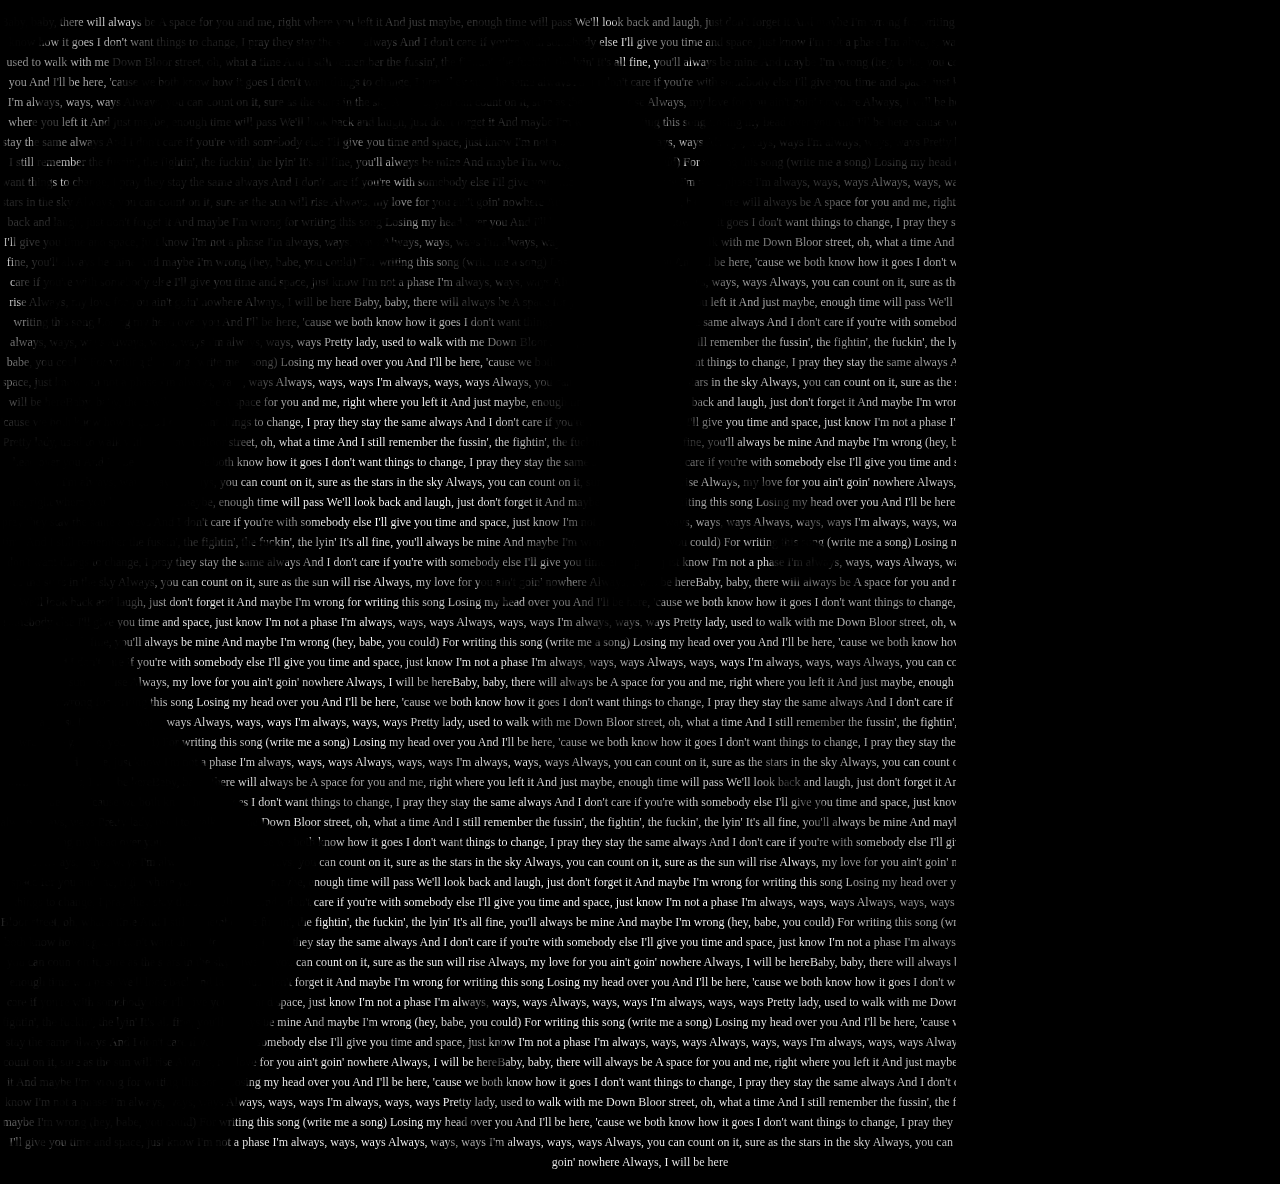
<file: index.html>
<!DOCTYPE html>
<html lang="en">
<head>
    <meta charset="UTF-8">
    <meta name="viewport" content="width=device-width, initial-scale=1.0">
    <link rel="stylesheet" href="style.css">
    <title>Portrait</title>
</head>
<body>
    <p>Baby, baby, there will always be
        A space for you and me, right where you left it
        And just maybe, enough time will pass
        We'll look back and laugh, just don't forget it
        And maybe I'm wrong for writing this song
        Losing my head over you
        And I'll be here, 'cause we both know how it goes
        I don't want things to change, I pray they stay the same always
        And I don't care if you're with somebody else
        I'll give you time and space, just know I'm not a phase
        I'm always, ways, ways
        Always, ways, ways
        I'm always, ways, ways
        Pretty lady, used to walk with me
        Down Bloor street, oh, what a time
        And I still remember the fussin', the fightin', the fuckin', the lyin'
        It's all fine, you'll always be mine
        And maybe I'm wrong (hey, babe, you could)
        For writing this song (write me a song)
        Losing my head over you
        And I'll be here, 'cause we both know how it goes
        I don't want things to change, I pray they stay the same always
        And I don't care if you're with somebody else
        I'll give you time and space, just know I'm not a phase
        I'm always, ways, ways
        Always, ways, ways
        I'm always, ways, ways
        Always, you can count on it, sure as the stars in the sky
        Always, you can count on it, sure as the sun will rise
        Always, my love for you ain't goin' nowhere
        Always, I will be here Baby, baby, there will always be
        A space for you and me, right where you left it
        And just maybe, enough time will pass
        We'll look back and laugh, just don't forget it
        And maybe I'm wrong for writing this song
        Losing my head over you
        And I'll be here, 'cause we both know how it goes
        I don't want things to change, I pray they stay the same always
        And I don't care if you're with somebody else
        I'll give you time and space, just know I'm not a phase
        I'm always, ways, ways
        Always, ways, ways
        I'm always, ways, ways
        Pretty lady, used to walk with me
        Down Bloor street, oh, what a time
        And I still remember the fussin', the fightin', the fuckin', the lyin'
        It's all fine, you'll always be mine
        And maybe I'm wrong (hey, babe, you could)
        For writing this song (write me a song)
        Losing my head over you
        And I'll be here, 'cause we both know how it goes
        I don't want things to change, I pray they stay the same always
        And I don't care if you're with somebody else
        I'll give you time and space, just know I'm not a phase
        I'm always, ways, ways
        Always, ways, ways
        I'm always, ways, ways
        Always, you can count on it, sure as the stars in the sky
        Always, you can count on it, sure as the sun will rise
        Always, my love for you ain't goin' nowhere
        Always, I will be here Baby, baby, there will always be
        A space for you and me, right where you left it
        And just maybe, enough time will pass
        We'll look back and laugh, just don't forget it
        And maybe I'm wrong for writing this song
        Losing my head over you
        And I'll be here, 'cause we both know how it goes
        I don't want things to change, I pray they stay the same always
        And I don't care if you're with somebody else
        I'll give you time and space, just know I'm not a phase
        I'm always, ways, ways
        Always, ways, ways
        I'm always, ways, ways
        Pretty lady, used to walk with me
        Down Bloor street, oh, what a time
        And I still remember the fussin', the fightin', the fuckin', the lyin'
        It's all fine, you'll always be mine
        And maybe I'm wrong (hey, babe, you could)
        For writing this song (write me a song)
        Losing my head over you
        And I'll be here, 'cause we both know how it goes
        I don't want things to change, I pray they stay the same always
        And I don't care if you're with somebody else
        I'll give you time and space, just know I'm not a phase
        I'm always, ways, ways
        Always, ways, ways
        I'm always, ways, ways
        Always, you can count on it, sure as the stars in the sky
        Always, you can count on it, sure as the sun will rise
        Always, my love for you ain't goin' nowhere
        Always, I will be here Baby, baby, there will always be
        A space for you and me, right where you left it
        And just maybe, enough time will pass
        We'll look back and laugh, just don't forget it
        And maybe I'm wrong for writing this song
        Losing my head over you
        And I'll be here, 'cause we both know how it goes
        I don't want things to change, I pray they stay the same always
        And I don't care if you're with somebody else
        I'll give you time and space, just know I'm not a phase
        I'm always, ways, ways
        Always, ways, ways
        I'm always, ways, ways
        Pretty lady, used to walk with me
        Down Bloor street, oh, what a time
        And I still remember the fussin', the fightin', the fuckin', the lyin'
        It's all fine, you'll always be mine
        And maybe I'm wrong (hey, babe, you could)
        For writing this song (write me a song)
        Losing my head over you
        And I'll be here, 'cause we both know how it goes
        I don't want things to change, I pray they stay the same always
        And I don't care if you're with somebody else
        I'll give you time and space, just know I'm not a phase
        I'm always, ways, ways
        Always, ways, ways
        I'm always, ways, ways
        Always, you can count on it, sure as the stars in the sky
        Always, you can count on it, sure as the sun will rise
        Always, my love for you ain't goin' nowhere
        Always, I will be hereBaby, baby, there will always be
A space for you and me, right where you left it
And just maybe, enough time will pass
We'll look back and laugh, just don't forget it
And maybe I'm wrong for writing this song
Losing my head over you
And I'll be here, 'cause we both know how it goes
I don't want things to change, I pray they stay the same always
And I don't care if you're with somebody else
I'll give you time and space, just know I'm not a phase
I'm always, ways, ways
Always, ways, ways
I'm always, ways, ways
Pretty lady, used to walk with me
Down Bloor street, oh, what a time
And I still remember the fussin', the fightin', the fuckin', the lyin'
It's all fine, you'll always be mine
And maybe I'm wrong (hey, babe, you could)
For writing this song (write me a song)
Losing my head over you
And I'll be here, 'cause we both know how it goes
I don't want things to change, I pray they stay the same always
And I don't care if you're with somebody else
I'll give you time and space, just know I'm not a phase
I'm always, ways, ways
Always, ways, ways
I'm always, ways, ways
Always, you can count on it, sure as the stars in the sky
Always, you can count on it, sure as the sun will rise
Always, my love for you ain't goin' nowhere
Always, I will be hereBaby, baby, there will always be
A space for you and me, right where you left it
And just maybe, enough time will pass
We'll look back and laugh, just don't forget it
And maybe I'm wrong for writing this song
Losing my head over you
And I'll be here, 'cause we both know how it goes
I don't want things to change, I pray they stay the same always
And I don't care if you're with somebody else
I'll give you time and space, just know I'm not a phase
I'm always, ways, ways
Always, ways, ways
I'm always, ways, ways
Pretty lady, used to walk with me
Down Bloor street, oh, what a time
And I still remember the fussin', the fightin', the fuckin', the lyin'
It's all fine, you'll always be mine
And maybe I'm wrong (hey, babe, you could)
For writing this song (write me a song)
Losing my head over you
And I'll be here, 'cause we both know how it goes
I don't want things to change, I pray they stay the same always
And I don't care if you're with somebody else
I'll give you time and space, just know I'm not a phase
I'm always, ways, ways
Always, ways, ways
I'm always, ways, ways
Always, you can count on it, sure as the stars in the sky
Always, you can count on it, sure as the sun will rise
Always, my love for you ain't goin' nowhere
Always, I will be hereBaby, baby, there will always be
A space for you and me, right where you left it
And just maybe, enough time will pass
We'll look back and laugh, just don't forget it
And maybe I'm wrong for writing this song
Losing my head over you
And I'll be here, 'cause we both know how it goes
I don't want things to change, I pray they stay the same always
And I don't care if you're with somebody else
I'll give you time and space, just know I'm not a phase
I'm always, ways, ways
Always, ways, ways
I'm always, ways, ways
Pretty lady, used to walk with me
Down Bloor street, oh, what a time
And I still remember the fussin', the fightin', the fuckin', the lyin'
It's all fine, you'll always be mine
And maybe I'm wrong (hey, babe, you could)
For writing this song (write me a song)
Losing my head over you
And I'll be here, 'cause we both know how it goes
I don't want things to change, I pray they stay the same always
And I don't care if you're with somebody else
I'll give you time and space, just know I'm not a phase
I'm always, ways, ways
Always, ways, ways
I'm always, ways, ways
Always, you can count on it, sure as the stars in the sky
Always, you can count on it, sure as the sun will rise
Always, my love for you ain't goin' nowhere
Always, I will be hereBaby, baby, there will always be
A space for you and me, right where you left it
And just maybe, enough time will pass
We'll look back and laugh, just don't forget it
And maybe I'm wrong for writing this song
Losing my head over you
And I'll be here, 'cause we both know how it goes
I don't want things to change, I pray they stay the same always
And I don't care if you're with somebody else
I'll give you time and space, just know I'm not a phase
I'm always, ways, ways
Always, ways, ways
I'm always, ways, ways
Pretty lady, used to walk with me
Down Bloor street, oh, what a time
And I still remember the fussin', the fightin', the fuckin', the lyin'
It's all fine, you'll always be mine
And maybe I'm wrong (hey, babe, you could)
For writing this song (write me a song)
Losing my head over you
And I'll be here, 'cause we both know how it goes
I don't want things to change, I pray they stay the same always
And I don't care if you're with somebody else
I'll give you time and space, just know I'm not a phase
I'm always, ways, ways
Always, ways, ways
I'm always, ways, ways
Always, you can count on it, sure as the stars in the sky
Always, you can count on it, sure as the sun will rise
Always, my love for you ain't goin' nowhere
Always, I will be hereBaby, baby, there will always be
A space for you and me, right where you left it
And just maybe, enough time will pass
We'll look back and laugh, just don't forget it
And maybe I'm wrong for writing this song
Losing my head over you
And I'll be here, 'cause we both know how it goes
I don't want things to change, I pray they stay the same always
And I don't care if you're with somebody else
I'll give you time and space, just know I'm not a phase
I'm always, ways, ways
Always, ways, ways
I'm always, ways, ways
Pretty lady, used to walk with me
Down Bloor street, oh, what a time
And I still remember the fussin', the fightin', the fuckin', the lyin'
It's all fine, you'll always be mine
And maybe I'm wrong (hey, babe, you could)
For writing this song (write me a song)
Losing my head over you
And I'll be here, 'cause we both know how it goes
I don't want things to change, I pray they stay the same always
And I don't care if you're with somebody else
I'll give you time and space, just know I'm not a phase
I'm always, ways, ways
Always, ways, ways
I'm always, ways, ways
Always, you can count on it, sure as the stars in the sky
Always, you can count on it, sure as the sun will rise
Always, my love for you ain't goin' nowhere
Always, I will be hereBaby, baby, there will always be
A space for you and me, right where you left it
And just maybe, enough time will pass
We'll look back and laugh, just don't forget it
And maybe I'm wrong for writing this song
Losing my head over you
And I'll be here, 'cause we both know how it goes
I don't want things to change, I pray they stay the same always
And I don't care if you're with somebody else
I'll give you time and space, just know I'm not a phase
I'm always, ways, ways
Always, ways, ways
I'm always, ways, ways
Pretty lady, used to walk with me
Down Bloor street, oh, what a time
And I still remember the fussin', the fightin', the fuckin', the lyin'
It's all fine, you'll always be mine
And maybe I'm wrong (hey, babe, you could)
For writing this song (write me a song)
Losing my head over you
And I'll be here, 'cause we both know how it goes
I don't want things to change, I pray they stay the same always
And I don't care if you're with somebody else
I'll give you time and space, just know I'm not a phase
I'm always, ways, ways
Always, ways, ways
I'm always, ways, ways
Always, you can count on it, sure as the stars in the sky
Always, you can count on it, sure as the sun will rise
Always, my love for you ain't goin' nowhere
Always, I will be hereBaby, baby, there will always be
A space for you and me, right where you left it
And just maybe, enough time will pass
We'll look back and laugh, just don't forget it
And maybe I'm wrong for writing this song
Losing my head over you
And I'll be here, 'cause we both know how it goes
I don't want things to change, I pray they stay the same always
And I don't care if you're with somebody else
I'll give you time and space, just know I'm not a phase
I'm always, ways, ways
Always, ways, ways
I'm always, ways, ways
Pretty lady, used to walk with me
Down Bloor street, oh, what a time
And I still remember the fussin', the fightin', the fuckin', the lyin'
It's all fine, you'll always be mine
And maybe I'm wrong (hey, babe, you could)
For writing this song (write me a song)
Losing my head over you
And I'll be here, 'cause we both know how it goes
I don't want things to change, I pray they stay the same always
And I don't care if you're with somebody else
I'll give you time and space, just know I'm not a phase
I'm always, ways, ways
Always, ways, ways
I'm always, ways, ways
Always, you can count on it, sure as the stars in the sky
Always, you can count on it, sure as the sun will rise
Always, my love for you ain't goin' nowhere
Always, I will be hereBaby, baby, there will always be
A space for you and me, right where you left it
And just maybe, enough time will pass
We'll look back and laugh, just don't forget it
And maybe I'm wrong for writing this song
Losing my head over you
And I'll be here, 'cause we both know how it goes
I don't want things to change, I pray they stay the same always
And I don't care if you're with somebody else
I'll give you time and space, just know I'm not a phase
I'm always, ways, ways
Always, ways, ways
I'm always, ways, ways
Pretty lady, used to walk with me
Down Bloor street, oh, what a time
And I still remember the fussin', the fightin', the fuckin', the lyin'
It's all fine, you'll always be mine
And maybe I'm wrong (hey, babe, you could)
For writing this song (write me a song)
Losing my head over you
And I'll be here, 'cause we both know how it goes
I don't want things to change, I pray they stay the same always
And I don't care if you're with somebody else
I'll give you time and space, just know I'm not a phase
I'm always, ways, ways
Always, ways, ways
I'm always, ways, ways
Always, you can count on it, sure as the stars in the sky
Always, you can count on it, sure as the sun will rise
Always, my love for you ain't goin' nowhere
Always, I will be here</p>
</body>
</html>
</file>
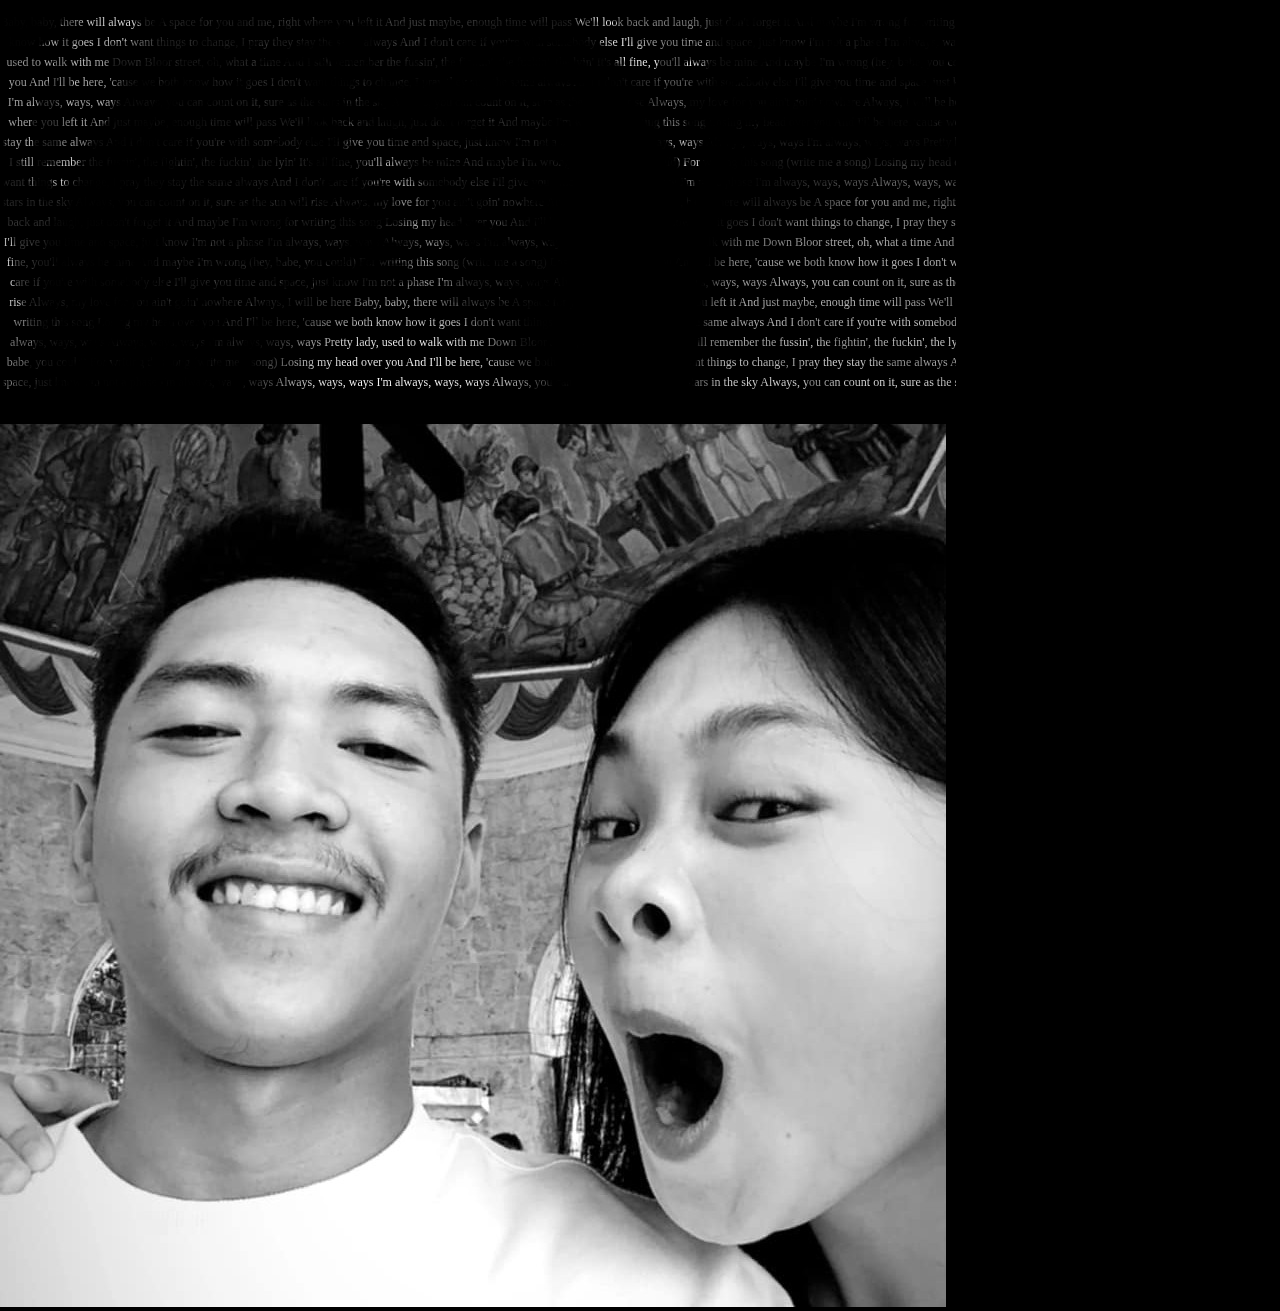
<file: portrait.html>
<!DOCTYPE html>
<html lang="en">
<head>
    <meta charset="UTF-8">
    <meta name="viewport" content="width=device-width, initial-scale=1.0">
    <link rel="stylesheet" href="style.css">
    <title>Portrait</title>
</head>
<body>
    <p>Baby, baby, there will always be
        A space for you and me, right where you left it
        And just maybe, enough time will pass
        We'll look back and laugh, just don't forget it
        And maybe I'm wrong for writing this song
        Losing my head over you
        And I'll be here, 'cause we both know how it goes
        I don't want things to change, I pray they stay the same always
        And I don't care if you're with somebody else
        I'll give you time and space, just know I'm not a phase
        I'm always, ways, ways
        Always, ways, ways
        I'm always, ways, ways
        Pretty lady, used to walk with me
        Down Bloor street, oh, what a time
        And I still remember the fussin', the fightin', the fuckin', the lyin'
        It's all fine, you'll always be mine
        And maybe I'm wrong (hey, babe, you could)
        For writing this song (write me a song)
        Losing my head over you
        And I'll be here, 'cause we both know how it goes
        I don't want things to change, I pray they stay the same always
        And I don't care if you're with somebody else
        I'll give you time and space, just know I'm not a phase
        I'm always, ways, ways
        Always, ways, ways
        I'm always, ways, ways
        Always, you can count on it, sure as the stars in the sky
        Always, you can count on it, sure as the sun will rise
        Always, my love for you ain't goin' nowhere
        Always, I will be here Baby, baby, there will always be
        A space for you and me, right where you left it
        And just maybe, enough time will pass
        We'll look back and laugh, just don't forget it
        And maybe I'm wrong for writing this song
        Losing my head over you
        And I'll be here, 'cause we both know how it goes
        I don't want things to change, I pray they stay the same always
        And I don't care if you're with somebody else
        I'll give you time and space, just know I'm not a phase
        I'm always, ways, ways
        Always, ways, ways
        I'm always, ways, ways
        Pretty lady, used to walk with me
        Down Bloor street, oh, what a time
        And I still remember the fussin', the fightin', the fuckin', the lyin'
        It's all fine, you'll always be mine
        And maybe I'm wrong (hey, babe, you could)
        For writing this song (write me a song)
        Losing my head over you
        And I'll be here, 'cause we both know how it goes
        I don't want things to change, I pray they stay the same always
        And I don't care if you're with somebody else
        I'll give you time and space, just know I'm not a phase
        I'm always, ways, ways
        Always, ways, ways
        I'm always, ways, ways
        Always, you can count on it, sure as the stars in the sky
        Always, you can count on it, sure as the sun will rise
        Always, my love for you ain't goin' nowhere
        Always, I will be here Baby, baby, there will always be
        A space for you and me, right where you left it
        And just maybe, enough time will pass
        We'll look back and laugh, just don't forget it
        And maybe I'm wrong for writing this song
        Losing my head over you
        And I'll be here, 'cause we both know how it goes
        I don't want things to change, I pray they stay the same always
        And I don't care if you're with somebody else
        I'll give you time and space, just know I'm not a phase
        I'm always, ways, ways
        Always, ways, ways
        I'm always, ways, ways
        Pretty lady, used to walk with me
        Down Bloor street, oh, what a time
        And I still remember the fussin', the fightin', the fuckin', the lyin'
        It's all fine, you'll always be mine
        And maybe I'm wrong (hey, babe, you could)
        For writing this song (write me a song)
        Losing my head over you
        And I'll be here, 'cause we both know how it goes
        I don't want things to change, I pray they stay the same always
        And I don't care if you're with somebody else
        I'll give you time and space, just know I'm not a phase
        I'm always, ways, ways
        Always, ways, ways
        I'm always, ways, ways
        Always, you can count on it, sure as the stars in the sky
        Always, you can count on it, sure as the sun will rise
        Always, my love for you ain't goin' nowhere
        Always, I will be here Baby, baby, there will always be
        A space for you and me, right where you left it
        And just maybe, enough time will pass
        We'll look back and laugh, just don't forget it
        And maybe I'm wrong for writing this song
        Losing my head over you
        And I'll be here, 'cause we both know how it goes
        I don't want things to change, I pray they stay the same always
        And I don't care if you're with somebody else
        I'll give you time and space, just know I'm not a phase
        I'm always, ways, ways
        Always, ways, ways
        I'm always, ways, ways
        Pretty lady, used to walk with me
        Down Bloor street, oh, what a time
        And I still remember the fussin', the fightin', the fuckin', the lyin'
        It's all fine, you'll always be mine
        And maybe I'm wrong (hey, babe, you could)
        For writing this song (write me a song)
        Losing my head over you
        And I'll be here, 'cause we both know how it goes
        I don't want things to change, I pray they stay the same always
        And I don't care if you're with somebody else
        I'll give you time and space, just know I'm not a phase
        I'm always, ways, ways
        Always, ways, ways
        I'm always, ways, ways
        Always, you can count on it, sure as the stars in the sky
        Always, you can count on it, sure as the sun will rise
        Always, my love for you ain't goin' nowhere
        Always, I will be here</p>
        <img src="reneir.jpg" alt="Responsive Image">
</body>
</html>
</file>
<file: style.css>
body{
    margin: 0;
    padding: 0;
    background-color: black;
    
}
p{
   font-size: 12px;
   line-height: 20px;
   text-align: center;
   -webkit-background-size: cover;
   background-size: cover;
   background-image: no-repeat;
   background-position: center;
   background: url(reneir1.jpg) no-repeat;
   background-attachment: fixed;
   -webkit-background-clip: text;
   -webkit-text-fill-color: rgba(255, 255, 255, 0); 
}
@media (max-width: 768px) {
    p {
        font-size: 12px;
        line-height: 20px;
        background-size: contain;
    }
}

@media (max-width: 480px) {
    p {
        font-size: 12px;
        background-size: contain;
        background-attachment: scroll;
    }
}
</file>
